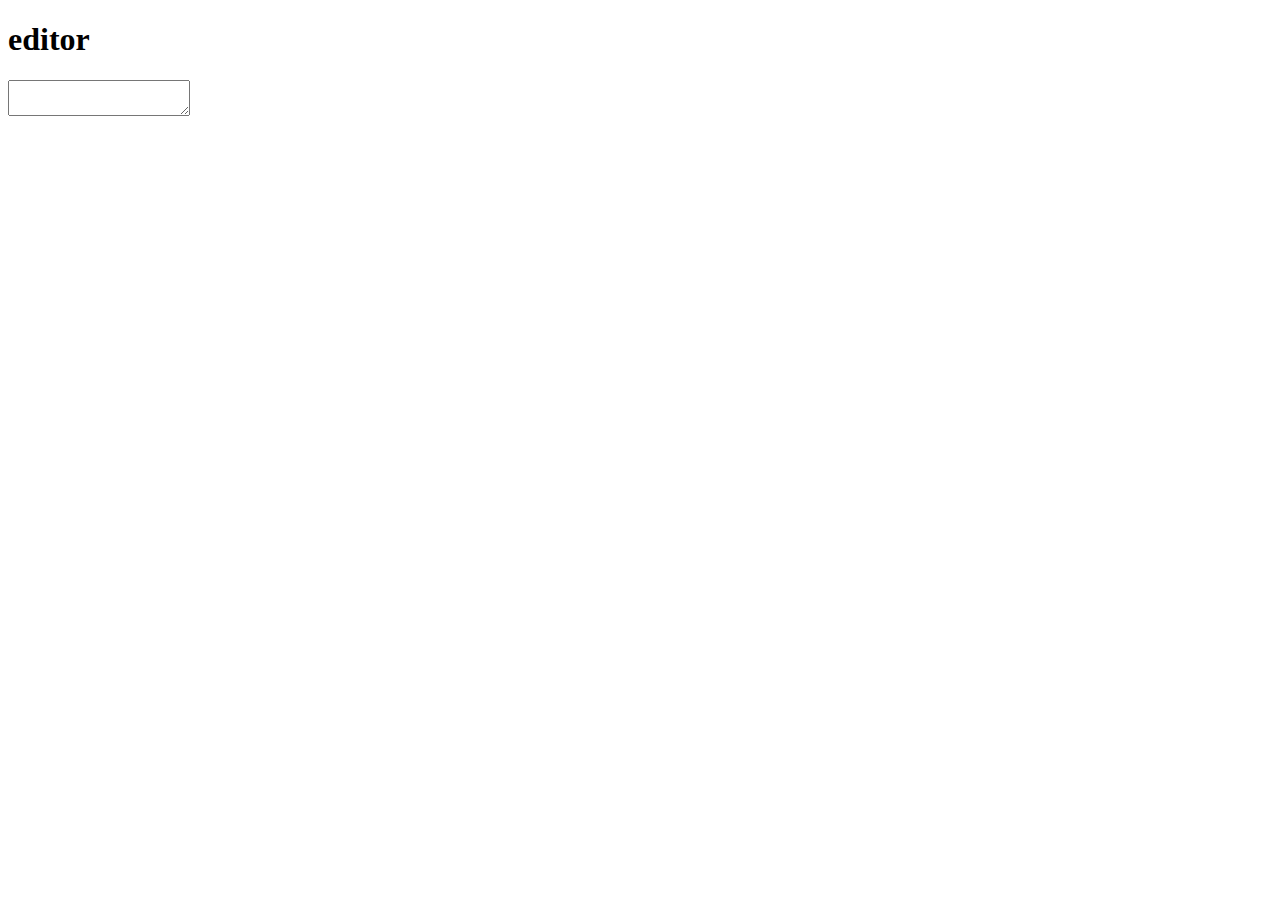
<file: editor.html>
<!DOCTYPE html>
<html lang="en">
<head>
    <meta charset="UTF-8">
    <title>editor</title>
</head>
<body>
<h1>editor</h1>
<script src="http://cdn.vpvd.ru/ckeditor/moono-color/full/ckeditor.js"></script>
<textarea name="editor1"></textarea>
<script>
    CKEDITOR.replace( 'editor1' );
    CKEDITOR.config.width = 800;
    CKEDITOR.config.height = 500;
</script>
</body>
</html>
</file>
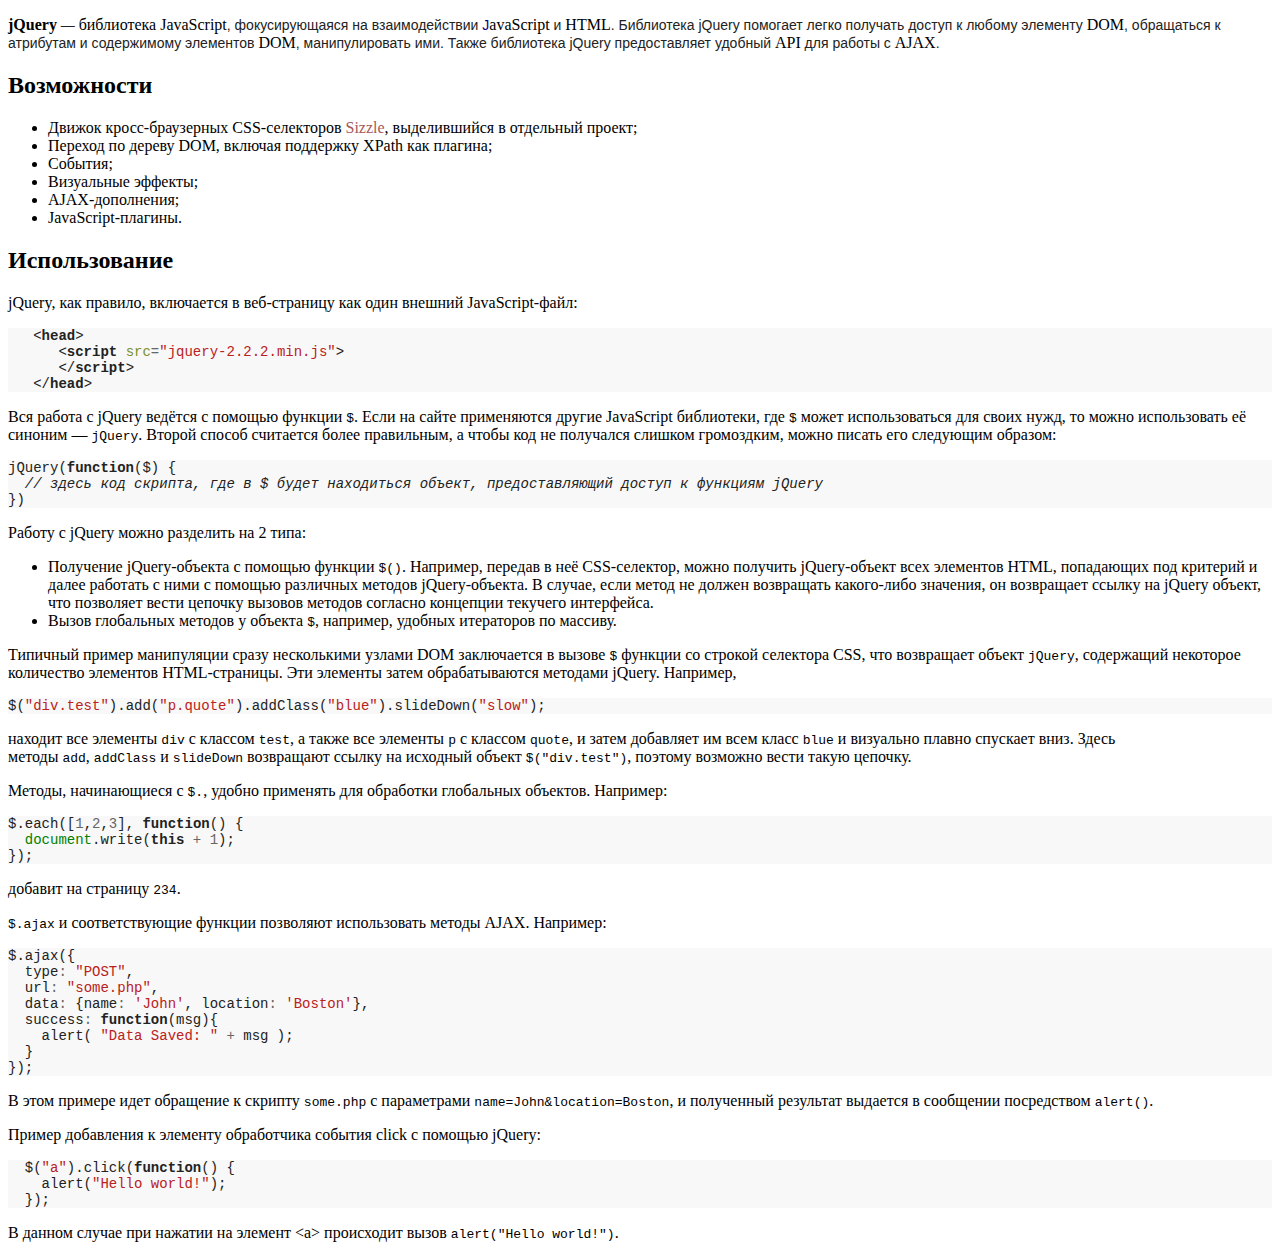
<file: jquery.html>
<!DOCTYPE html>
<html lang="en">
<head>
    <meta charset="UTF-8">
    <title>jQuery</title>
</head>
<body>
<p><strong>jQuery</strong><span style="color:rgb(34, 34, 34); font-family:sans-serif; font-size:14px">&nbsp;&mdash;&nbsp;</span>библиотека JavaScript<span style="color:rgb(34, 34, 34); font-family:sans-serif; font-size:14px">, фокусирующаяся на взаимодействии&nbsp;</span><a href="https://ru.wikipedia.org/wiki/JavaScript" style="text-decoration-line: none; color: rgb(11, 0, 128); background-image: none; background-position: initial; background-size: initial; background-repeat: initial; background-attachment: initial; background-origin: initial; background-clip: initial; font-family: sans-serif; font-size: 14px;" title="JavaScript">J</a>avaScript<span style="color:rgb(34, 34, 34); font-family:sans-serif; font-size:14px">&nbsp;и&nbsp;</span>HTML<span style="color:rgb(34, 34, 34); font-family:sans-serif; font-size:14px">. Библиотека jQuery помогает легко получать доступ к любому элементу&nbsp;</span>DOM<span style="color:rgb(34, 34, 34); font-family:sans-serif; font-size:14px">, обращаться к атрибутам и содержимому элементов&nbsp;</span>DOM<span style="color:rgb(34, 34, 34); font-family:sans-serif; font-size:14px">, манипулировать ими. Также библиотека jQuery предоставляет удобный&nbsp;</span>API<span style="color:rgb(34, 34, 34); font-family:sans-serif; font-size:14px">&nbsp;для работы с&nbsp;</span>AJAX<span style="color:rgb(34, 34, 34); font-family:sans-serif; font-size:14px">.</span></p>

<h2>Возможности</h2>

<ul>
    <li>Движок кросс-браузерных CSS-селекторов&nbsp;<a class="new" href="https://ru.wikipedia.org/w/index.php?title=Sizzle&amp;action=edit&amp;redlink=1" style="text-decoration-line: none; color: rgb(165, 88, 88); background: none;" title="Sizzle (страница отсутствует)">Sizzle</a>, выделившийся в отдельный проект;</li>
    <li>Переход по дереву DOM, включая поддержку&nbsp;XPath&nbsp;как плагина;</li>
    <li>События;</li>
    <li>Визуальные эффекты;</li>
    <li>AJAX-дополнения;</li>
    <li>JavaScript-плагины.</li>
</ul>

<h2>Использование</h2>

<p>jQuery, как правило, включается в веб-страницу как один внешний JavaScript-файл:</p>

<div class="mw-highlight mw-content-ltr" dir="ltr" style="background: rgb(248, 248, 248); direction: ltr; unicode-bidi: embed; color: rgb(34, 34, 34); font-family: sans-serif; font-size: 14px;">
<pre>
   &lt;<strong>head</strong>&gt;
      &lt;<strong>script</strong> <span style="color:rgb(125, 144, 41)">src</span><span style="color:rgb(102, 102, 102)">=</span><span style="color:rgb(186, 33, 33)">&quot;jquery-2.2.2.min.js&quot;</span>&gt;
      &lt;/<strong>script</strong>&gt;
   &lt;/<strong>head</strong>&gt;
</pre>
</div>

<p>Вся работа с jQuery ведётся с помощью функции&nbsp;<code>$</code>. Если на сайте применяются другие JavaScript библиотеки, где&nbsp;<code>$</code>&nbsp;может использоваться для своих нужд, то можно использовать её синоним&nbsp;&mdash;&nbsp;<code>jQuery</code>. Второй способ считается более правильным, а чтобы код не получался слишком громоздким, можно писать его следующим образом:</p>

<div class="mw-highlight mw-content-ltr" dir="ltr" style="background: rgb(248, 248, 248); direction: ltr; unicode-bidi: embed; color: rgb(34, 34, 34); font-family: sans-serif; font-size: 14px;">
<pre>
jQuery(<strong>function</strong>($) {
  <em>// здесь код скрипта, где в $ будет находиться объект, предоставляющий доступ к функциям jQuery</em>
})
</pre>
</div>

<p>Работу с jQuery можно разделить на 2 типа:</p>

<ul>
    <li>Получение jQuery-объекта с помощью функции&nbsp;<code>$()</code>. Например, передав в неё CSS-селектор, можно получить jQuery-объект всех элементов HTML, попадающих под критерий и далее работать с ними с помощью различных методов jQuery-объекта. В случае, если метод не должен возвращать какого-либо значения, он возвращает ссылку на jQuery объект, что позволяет вести цепочку вызовов методов согласно концепции&nbsp;текучего интерфейса.</li>
    <li>Вызов глобальных методов у объекта&nbsp;<code>$</code>, например, удобных итераторов по массиву.</li>
</ul>

<p>Типичный пример манипуляции сразу несколькими узлами DOM заключается в вызове&nbsp;<code>$</code>&nbsp;функции со строкой селектора&nbsp;CSS, что возвращает объект&nbsp;<tt>jQuery</tt>, содержащий некоторое количество элементов HTML-страницы. Эти элементы затем обрабатываются методами jQuery. Например,</p>

<div class="mw-highlight mw-content-ltr" dir="ltr" style="background: rgb(248, 248, 248); direction: ltr; unicode-bidi: embed; color: rgb(34, 34, 34); font-family: sans-serif; font-size: 14px;">
<pre>
$(<span style="color:rgb(186, 33, 33)">&quot;div.test&quot;</span>).add(<span style="color:rgb(186, 33, 33)">&quot;p.quote&quot;</span>).addClass(<span style="color:rgb(186, 33, 33)">&quot;blue&quot;</span>).slideDown(<span style="color:rgb(186, 33, 33)">&quot;slow&quot;</span>);
</pre>
</div>

<p>находит все элементы&nbsp;<tt>div</tt>&nbsp;с классом&nbsp;<tt>test</tt>, а также все элементы&nbsp;<tt>p</tt>&nbsp;с классом&nbsp;<tt>quote</tt>, и затем добавляет им всем класс&nbsp;<tt>blue</tt>&nbsp;и визуально плавно спускает вниз. Здесь методы&nbsp;<tt>add</tt>,&nbsp;<tt>addClass</tt>&nbsp;и&nbsp;<tt>slideDown</tt>&nbsp;возвращают ссылку на исходный объект&nbsp;<tt>$(&quot;div.test&quot;)</tt>, поэтому возможно вести такую цепочку.</p>

<p>Методы, начинающиеся с&nbsp;<code>$.</code>, удобно применять для обработки глобальных объектов. Например:</p>

<div class="mw-highlight mw-content-ltr" dir="ltr" style="background: rgb(248, 248, 248); direction: ltr; unicode-bidi: embed; color: rgb(34, 34, 34); font-family: sans-serif; font-size: 14px;">
<pre>
$.each([<span style="color:rgb(102, 102, 102)">1</span>,<span style="color:rgb(102, 102, 102)">2</span>,<span style="color:rgb(102, 102, 102)">3</span>], <strong>function</strong>() {
  <span style="color:rgb(0, 128, 0)">document</span>.write(<strong>this</strong> <span style="color:rgb(102, 102, 102)">+</span> <span style="color:rgb(102, 102, 102)">1</span>);
});
</pre>
</div>

<p>добавит на страницу&nbsp;<code>234</code>.</p>

<p><code>$.ajax</code>&nbsp;и соответствующие функции позволяют использовать методы&nbsp;AJAX. Например:</p>

<div class="mw-highlight mw-content-ltr" dir="ltr" style="background: rgb(248, 248, 248); direction: ltr; unicode-bidi: embed; color: rgb(34, 34, 34); font-family: sans-serif; font-size: 14px;">
<pre>
$.ajax({
  type<span style="color:rgb(102, 102, 102)">:</span> <span style="color:rgb(186, 33, 33)">&quot;POST&quot;</span>,
  url<span style="color:rgb(102, 102, 102)">:</span> <span style="color:rgb(186, 33, 33)">&quot;some.php&quot;</span>,
  data<span style="color:rgb(102, 102, 102)">:</span> {name<span style="color:rgb(102, 102, 102)">:</span> <span style="color:rgb(186, 33, 33)">&#39;John&#39;</span>, location<span style="color:rgb(102, 102, 102)">:</span> <span style="color:rgb(186, 33, 33)">&#39;Boston&#39;</span>},
  success<span style="color:rgb(102, 102, 102)">:</span> <strong>function</strong>(msg){
    alert( <span style="color:rgb(186, 33, 33)">&quot;Data Saved: &quot;</span> <span style="color:rgb(102, 102, 102)">+</span> msg );
  }
});
</pre>
</div>

<p>В этом примере идет обращение к скрипту&nbsp;<code>some.php</code>&nbsp;с параметрами&nbsp;<code>name=John&amp;location=Boston</code>, и полученный результат выдается в сообщении посредством&nbsp;<code>alert()</code>.</p>

<p>Пример добавления к элементу обработчика события click с помощью jQuery:</p>

<div class="mw-highlight mw-content-ltr" dir="ltr" style="background: rgb(248, 248, 248); direction: ltr; unicode-bidi: embed; color: rgb(34, 34, 34); font-family: sans-serif; font-size: 14px;">
<pre>
  $(<span style="color:rgb(186, 33, 33)">&quot;a&quot;</span>).click(<strong>function</strong>() {
    alert(<span style="color:rgb(186, 33, 33)">&quot;Hello world!&quot;</span>);
  });
</pre>
</div>

<p>В данном случае при нажатии на элемент &lt;a&gt; происходит вызов&nbsp;<code>alert(&quot;Hello world!&quot;)</code>.</p>

<script src="https://ajax.googleapis.com/ajax/libs/jquery/3.2.1/jquery.min.js"></script>
<!--script src="https://ajax.googleapis.com/ajax/libs/jquery/2.2.4/jquery.min.js"></script-->
<!--script src="https://ajax.googleapis.com/ajax/libs/jquery/1.12.4/jquery.min.js"></script-->
<script src="/js/jquery.js"></script>
</body>
</html>
</file>
